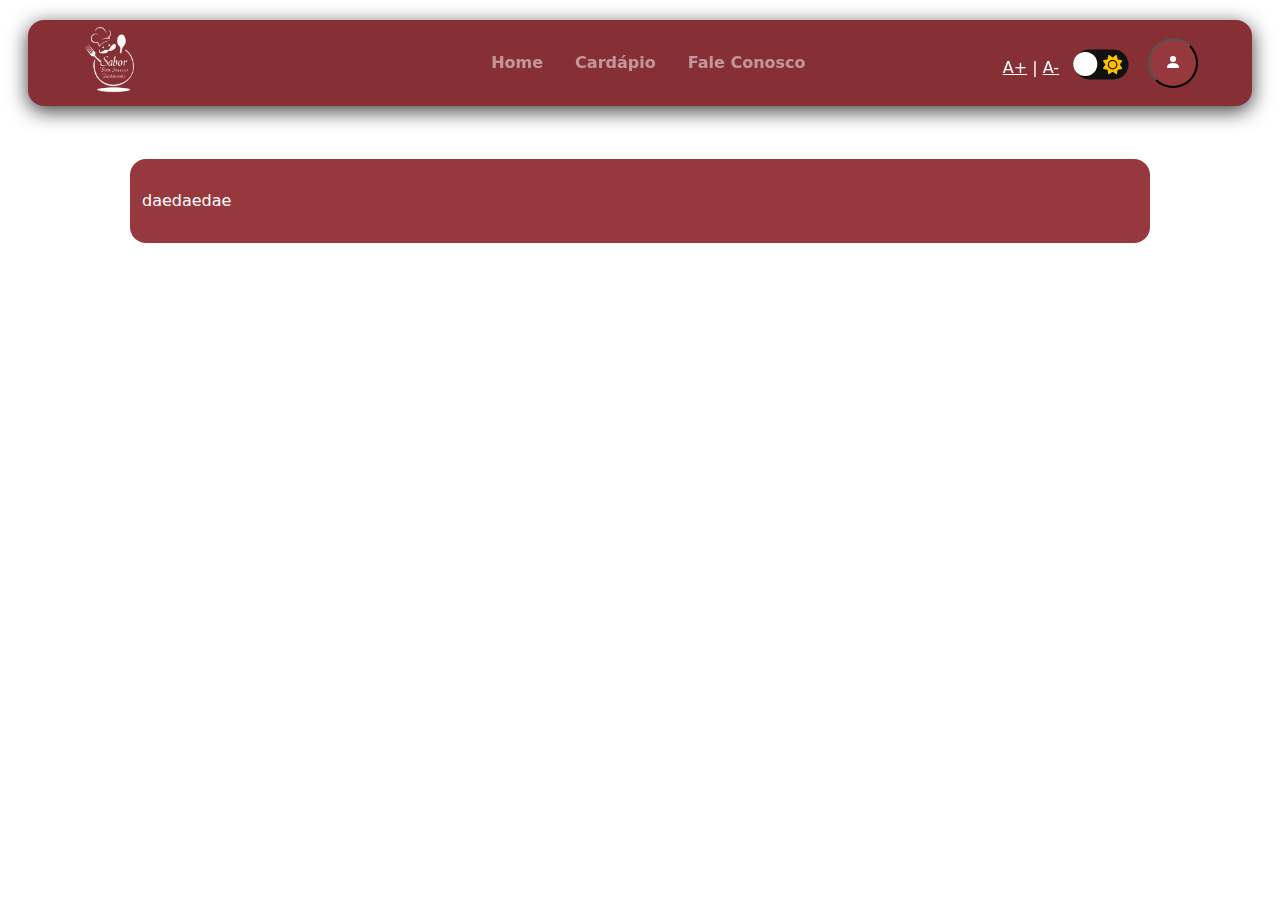
<file: admin.html>
<!--
    query copiada do projeto do jorge luiz
-->
<!--
    <?php

session_start();
if(!$_SESSION['admin']){
    header('Location:../login/login.php');
   
}



    require_once('../../conexao.php');
    $sql='SELECT * FROM usuarios JOIN acesso on usuarios.idAcesso = acesso.idAcesso WHERE usuarios.idAcesso=1';
    $row=mysqli_query($conexao,$sql);

?>

-->


<!DOCTYPE html>
<html lang="pt-BR">
<head>
    <meta charset="UTF-8">
    <meta name="viewport" content="width=device-width, initial-scale=1.0">
    <title>Admin</title>
    <link rel="stylesheet" href="css/style.css">
    <link rel="stylesheet" href="css/styleAdmin.css">

    <link rel="stylesheet" href="https://stackpath.bootstrapcdn.com/bootstrap/4.5.2/css/bootstrap.min.css">
    <link href="https://cdn.jsdelivr.net/npm/bootstrap@5.3.3/dist/css/bootstrap.min.css" rel="stylesheet"
        integrity="sha384-QWTKZyjpPEjISv5WaRU9OFeRpok6YctnYmDr5pNlyT2bRjXh0JMhjY6hW+ALEwIH" crossorigin="anonymous">
    <link href="css/style.css" rel="stylesheet">
    <link rel="stylesheet" href="https://cdnjs.cloudflare.com/ajax/libs/font-awesome/6.4.2/css/all.min.css">
    <link href="https://fonts.googleapis.com/icon?family=Material+Icons" rel="stylesheet">
</head>
<body>
    <div class="d-flex flex-column wrapper" >
        <!-- NAVBAR -->
        <nav class="navbar navbar-expand-lg navbar-dark fixed-top" id="menu_flutuante">
            <div class="container-fluid">
                <a class="navbar-brand" href="index.html">
                    <img src="img/logonavbar.png" class="logomenu" width="80px" alt="LOGO">
                </a>  
                <div class="bloco_central"></div> <!-- Bloco Branco -->
                <button class="navbar-toggler" type="button" data-bs-toggle="collapse" data-bs-target="#collapsibleNavbar">
                    <span class="navbar-toggler-icon"></span>
                </button>

                <!-- LINKS NAV BAR -->
                <div class="collapse navbar-collapse" id="collapsibleNavbar">
                    <ul class="navbar-nav justify-content-center flex-grow-1 ">
                        <li class="nav-item">
                            <a class="nav-link mx-lg-2 fw-bold" href="index.html">Home</a>
                        </li>
                        <li class="nav-item">
                            <a class="nav-link mx-lg-2 fw-bold" href="#">Cardápio</a>
                        </li>
                        <li class="nav-item">
                            <a class="nav-link mx-lg-2 fw-bold" href="contato.html">Fale Conosco</a>
                        </li>
                    </ul>
        
                    <div class="btn-container">
                        <span id="controle_zoom">
                            <a href="javascript:void(0);" id="btnAumentar">A+</a> | <a href="javascript:void(0);" id="btnDiminuir">A-</a>
                        </span>
                    </div>
        
                    <div class="dark-mod">
                        <input type="checkbox" class="checkbox" id="chk" />
                        <label class="label" for="chk">
                            <i class="fas fa-moon"></i>
                            <i class="fas fa-sun"></i>
                            <div class="ball"></div>
                        </label>
                    </div>

                    <!-- BOTÃO LOGADO -->
                    <div class="dropdown">
                        <button class="botaologado mx-4" type="button" data-bs-toggle="dropdown" role="button" aria-expanded="false">
                            <svg xmlns="http://www.w3.org/2000/svg" width="16" height="16" fill="currentColor" class="bi bi-person-fill" viewBox="0 0 16 16">
                                <path d="M3 14s-1 0-1-1 1-4 6-4 6 3 6 4-1 1-1 1zm5-6a3 3 0 1 0 0-6 3 3 0 0 0 0 6"/>
                            </svg>
                        </button>
                        <div class="dropdown-menu shadow w-220px">
                            <ul class="">
                                <li>
                                    <a class="dropdown-item" href="admin.html">
                                        <svg xmlns="http://www.w3.org/2000/svg" width="16" height="16" fill="currentColor" class="bi bi-graph-up" viewBox="0 0 16 16">
                                            <path fill-rule="evenodd" d="M0 0h1v15h15v1H0zm14.817 3.113a.5.5 0 0 1 .07.704l-4.5 5.5a.5.5 0 0 1-.74.037L7.06 6.767l-3.656 5.027a.5.5 0 0 1-.808-.588l4-5.5a.5.5 0 0 1 .758-.06l2.609 2.61 4.15-5.073a.5.5 0 0 1 .704-.07"/>
                                        </svg>
                                        <span class="ms-2">
                                            Dashboard
                                        </span>
                                    </a>
                                </li>

                                <li>
                                    <a class="dropdown-item" href="adminUsers.html">
                                        <svg xmlns="http://www.w3.org/2000/svg" width="16" height="16" fill="currentColor" class="bi bi-search" viewBox="0 0 16 16">
                                            <path d="M11.742 10.344a6.5 6.5 0 1 0-1.397 1.398h-.001q.044.06.098.115l3.85 3.85a1 1 0 0 0 1.415-1.414l-3.85-3.85a1 1 0 0 0-.115-.1zM12 6.5a5.5 5.5 0 1 1-11 0 5.5 5.5 0 0 1 11 0"/>
                                        </svg>
                                        <span class="ms-2">
                                            Consulta Usuário
                                        </span>
                                    </a>
                                </li>

                                <li>
                                    <a class="dropdown-item" href="adminLogs.html">
                                        <svg xmlns="http://www.w3.org/2000/svg" width="16" height="16" fill="currentColor" class="bi bi-hourglass-split" viewBox="0 0 16 16">
                                            <path d="M2.5 15a.5.5 0 1 1 0-1h1v-1a4.5 4.5 0 0 1 2.557-4.06c.29-.139.443-.377.443-.59v-.7c0-.213-.154-.451-.443-.59A4.5 4.5 0 0 1 3.5 3V2h-1a.5.5 0 0 1 0-1h11a.5.5 0 0 1 0 1h-1v1a4.5 4.5 0 0 1-2.557 4.06c-.29.139-.443.377-.443.59v.7c0 .213.154.451.443.59A4.5 4.5 0 0 1 12.5 13v1h1a.5.5 0 0 1 0 1zm2-13v1c0 .537.12 1.045.337 1.5h6.326c.216-.455.337-.963.337-1.5V2zm3 6.35c0 .701-.478 1.236-1.011 1.492A3.5 3.5 0 0 0 4.5 13s.866-1.299 3-1.48zm1 0v3.17c2.134.181 3 1.48 3 1.48a3.5 3.5 0 0 0-1.989-3.158C8.978 9.586 8.5 9.052 8.5 8.351z"/>
                                        </svg>
                                        <span class="ms-2">
                                            Log de Entradas
                                        </span>
                                    </a>
                                </li>
                                
                                <li>
                                    <hr class="dropdown-divider">
                                </li>

                                <li>
                                    <a class="dropdown-item" href="#">
                                        <svg xmlns="http://www.w3.org/2000/svg" width="16" height="16" fill="currentColor" class="bi bi-gear" viewBox="0 0 16 16">
                                            <path d="M8 4.754a3.246 3.246 0 1 0 0 6.492 3.246 3.246 0 0 0 0-6.492M5.754 8a2.246 2.246 0 1 1 4.492 0 2.246 2.246 0 0 1-4.492 0"/>
                                            <path d="M9.796 1.343c-.527-1.79-3.065-1.79-3.592 0l-.094.319a.873.873 0 0 1-1.255.52l-.292-.16c-1.64-.892-3.433.902-2.54 2.541l.159.292a.873.873 0 0 1-.52 1.255l-.319.094c-1.79.527-1.79 3.065 0 3.592l.319.094a.873.873 0 0 1 .52 1.255l-.16.292c-.892 1.64.901 3.434 2.541 2.54l.292-.159a.873.873 0 0 1 1.255.52l.094.319c.527 1.79 3.065 1.79 3.592 0l.094-.319a.873.873 0 0 1 1.255-.52l.292.16c1.64.893 3.434-.902 2.54-2.541l-.159-.292a.873.873 0 0 1 .52-1.255l.319-.094c1.79-.527 1.79-3.065 0-3.592l-.319-.094a.873.873 0 0 1-.52-1.255l.16-.292c.893-1.64-.902-3.433-2.541-2.54l-.292.159a.873.873 0 0 1-1.255-.52zm-2.633.283c.246-.835 1.428-.835 1.674 0l.094.319a1.873 1.873 0 0 0 2.693 1.115l.291-.16c.764-.415 1.6.42 1.184 1.185l-.159.292a1.873 1.873 0 0 0 1.116 2.692l.318.094c.835.246.835 1.428 0 1.674l-.319.094a1.873 1.873 0 0 0-1.115 2.693l.16.291c.415.764-.42 1.6-1.185 1.184l-.291-.159a1.873 1.873 0 0 0-2.693 1.116l-.094.318c-.246.835-1.428.835-1.674 0l-.094-.319a1.873 1.873 0 0 0-2.692-1.115l-.292.16c-.764.415-1.6-.42-1.184-1.185l.159-.291A1.873 1.873 0 0 0 1.945 8.93l-.319-.094c-.835-.246-.835-1.428 0-1.674l.319-.094A1.873 1.873 0 0 0 3.06 4.377l-.16-.292c-.415-.764.42-1.6 1.185-1.184l.292.159a1.873 1.873 0 0 0 2.692-1.115z"/>
                                        </svg>
                                        <span class="ms-2">
                                            Configurações
                                        </span>
                                    </a>
                                </li>

                                <li>
                                    <a class="dropdown-item" href="#" onclick="">
                                        <svg xmlns="http://www.w3.org/2000/svg" width="16" height="16" fill="currentColor" class="bi bi-x" viewBox="0 0 16 16">
                                            <path d="M4.646 4.646a.5.5 0 0 1 .708 0L8 7.293l2.646-2.647a.5.5 0 0 1 .708.708L8.707 8l2.647 2.646a.5.5 0 0 1-.708.708L8 8.707l-2.646 2.647a.5.5 0 0 1-.708-.708L7.293 8 4.646 5.354a.5.5 0 0 1 0-.708"/>
                                        </svg>
                                        <span class="ms-2">
                                            Sair
                                        </span>
                                    </a>
                                </li>
                            </ul>
                        </div>
                    </div>
                </div>
            </div>
        </nav>


        <main class="flex-fill">
            <div class="container mt-4">
                <div class="row justify-content-center mx-5">
                    <!-- MINI DASHBOARD DO ADMIN-->
                    <div class="dashboard">
                        daedaedae
                    </div>
                </div>

                
            </div>
        </main>
    </div>

    <script src="js/script.js"></script>
    <script src="https://cdn.jsdelivr.net/npm/@popperjs/core@2.11.8/dist/umd/popper.min.js" integrity="sha384-I7E8VVD/ismYTF4hNIPjVp/Zjvgyol6VFvRkX/vR+Vc4jQkC+hVqc2pM8ODewa9r" crossorigin="anonymous"></script>
    <script src="https://cdn.jsdelivr.net/npm/bootstrap@5.3.3/dist/js/bootstrap.min.js" integrity="sha384-0pUGZvbkm6XF6gxjEnlmuGrJXVbNuzT9qBBavbLwCsOGabYfZo0T0to5eqruptLy" crossorigin="anonymous"></script>
</body>
</html>
</file>
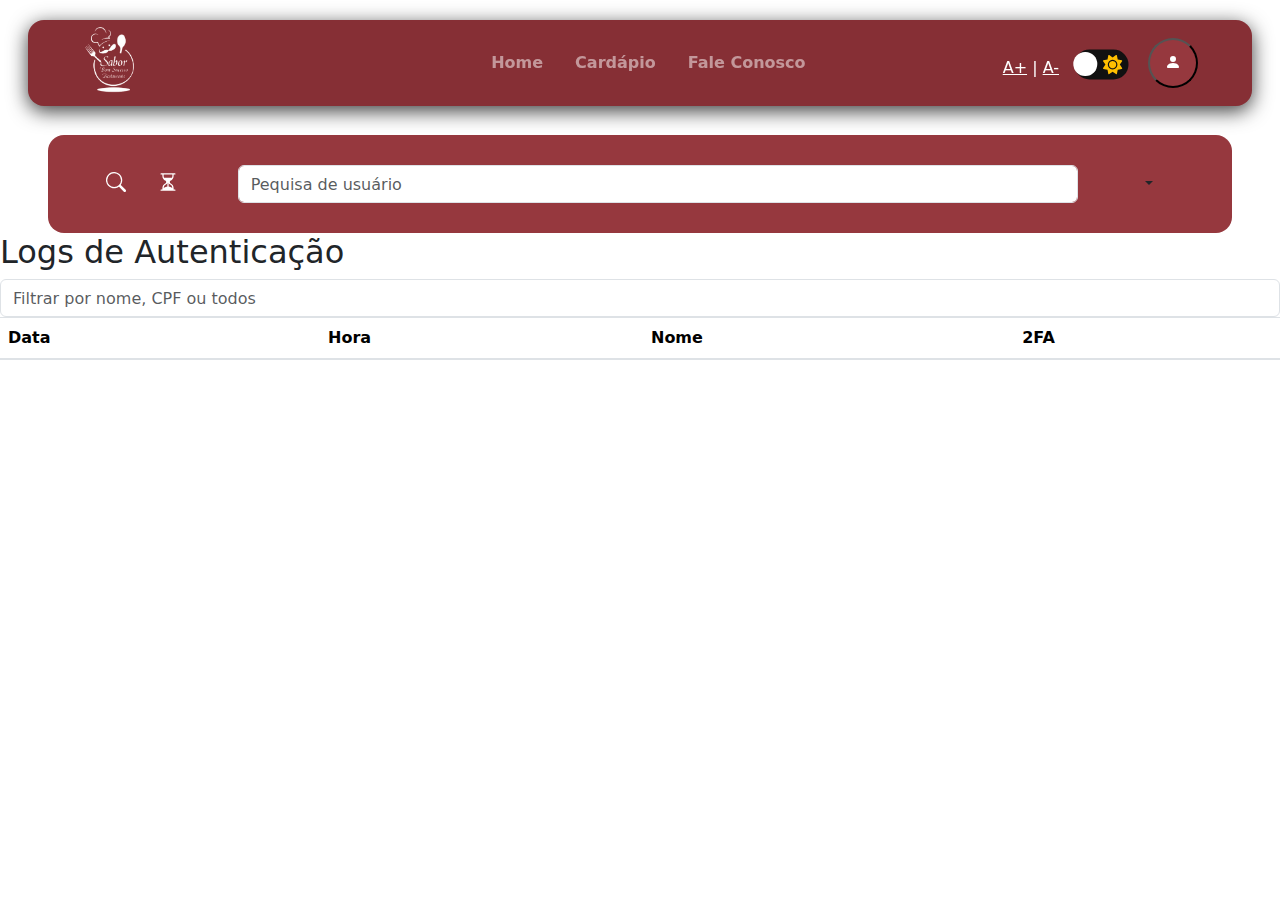
<file: adminLogs.html>
<!--
    query copiada do projeto do jorge luiz
-->
<!--
    <?php

session_start();
if(!$_SESSION['admin']){
    header('Location:../login/login.php');
   
}



    require_once('../../conexao.php');
    $sql='SELECT * FROM usuarios JOIN acesso on usuarios.idAcesso = acesso.idAcesso WHERE usuarios.idAcesso=1';
    $row=mysqli_query($conexao,$sql);

?>

-->


<!DOCTYPE html>
<html lang="pt-BR">
<head>
    <meta charset="UTF-8">
    <meta name="viewport" content="width=device-width, initial-scale=1.0">
    <title>Admin</title>
    <link rel="stylesheet" href="css/style.css">
    <link rel="stylesheet" href="css/styleAdmin.css">

    <link rel="stylesheet" href="https://stackpath.bootstrapcdn.com/bootstrap/4.5.2/css/bootstrap.min.css">
    <link href="https://cdn.jsdelivr.net/npm/bootstrap@5.3.3/dist/css/bootstrap.min.css" rel="stylesheet"
        integrity="sha384-QWTKZyjpPEjISv5WaRU9OFeRpok6YctnYmDr5pNlyT2bRjXh0JMhjY6hW+ALEwIH" crossorigin="anonymous">
    <link href="css/style.css" rel="stylesheet">
    <link rel="stylesheet" href="https://cdnjs.cloudflare.com/ajax/libs/font-awesome/6.4.2/css/all.min.css">
    <link href="https://fonts.googleapis.com/icon?family=Material+Icons" rel="stylesheet">
</head>
<body>
    <div class="d-flex flex-column wrapper" >
        <!-- NAVBAR -->
        <nav class="navbar navbar-expand-lg navbar-dark fixed-top" id="menu_flutuante">
            <div class="container-fluid">
                <a class="navbar-brand" href="index.html">
                    <img src="img/logonavbar.png" class="logomenu" width="80px" alt="LOGO">
                </a>  
                <div class="bloco_central"></div> <!-- Bloco Branco -->
                <button class="navbar-toggler" type="button" data-bs-toggle="collapse" data-bs-target="#collapsibleNavbar">
                    <span class="navbar-toggler-icon"></span>
                </button>

                <!-- LINKS NAV BAR -->
                <div class="collapse navbar-collapse" id="collapsibleNavbar">
                    <ul class="navbar-nav justify-content-center flex-grow-1 ">
                        <li class="nav-item">
                            <a class="nav-link mx-lg-2 fw-bold" href="index.html">Home</a>
                        </li>
                        <li class="nav-item">
                            <a class="nav-link mx-lg-2 fw-bold" href="#">Cardápio</a>
                        </li>
                        <li class="nav-item">
                            <a class="nav-link mx-lg-2 fw-bold" href="contato.html">Fale Conosco</a>
                        </li>
                    </ul>
        
                    <div class="btn-container">
                        <span id="controle_zoom">
                            <a href="javascript:void(0);" id="btnAumentar">A+</a> | <a href="javascript:void(0);" id="btnDiminuir">A-</a>
                        </span>
                    </div>
        
                    <div class="dark-mod">
                        <input type="checkbox" class="checkbox" id="chk" />
                        <label class="label" for="chk">
                            <i class="fas fa-moon"></i>
                            <i class="fas fa-sun"></i>
                            <div class="ball"></div>
                        </label>
                    </div>

                    <!-- BOTÃO LOGADO -->
                    <div class="dropdown">
                        <button class="botaologado mx-4" type="button" data-bs-toggle="dropdown" role="button" aria-expanded="false">
                            <svg xmlns="http://www.w3.org/2000/svg" width="16" height="16" fill="currentColor" class="bi bi-person-fill" viewBox="0 0 16 16">
                                <path d="M3 14s-1 0-1-1 1-4 6-4 6 3 6 4-1 1-1 1zm5-6a3 3 0 1 0 0-6 3 3 0 0 0 0 6"/>
                            </svg>
                        </button>
                        <div class="dropdown-menu shadow w-220px">
                            <ul class="">
                                <li>
                                    <a class="dropdown-item" href="admin.html">
                                        <svg xmlns="http://www.w3.org/2000/svg" width="16" height="16" fill="currentColor" class="bi bi-graph-up" viewBox="0 0 16 16">
                                            <path fill-rule="evenodd" d="M0 0h1v15h15v1H0zm14.817 3.113a.5.5 0 0 1 .07.704l-4.5 5.5a.5.5 0 0 1-.74.037L7.06 6.767l-3.656 5.027a.5.5 0 0 1-.808-.588l4-5.5a.5.5 0 0 1 .758-.06l2.609 2.61 4.15-5.073a.5.5 0 0 1 .704-.07"/>
                                        </svg>
                                        <span class="ms-2">
                                            Dashboard
                                        </span>
                                    </a>
                                </li>

                                <li>
                                    <a class="dropdown-item" href="adminUsers.html">
                                        <svg xmlns="http://www.w3.org/2000/svg" width="16" height="16" fill="currentColor" class="bi bi-search" viewBox="0 0 16 16">
                                            <path d="M11.742 10.344a6.5 6.5 0 1 0-1.397 1.398h-.001q.044.06.098.115l3.85 3.85a1 1 0 0 0 1.415-1.414l-3.85-3.85a1 1 0 0 0-.115-.1zM12 6.5a5.5 5.5 0 1 1-11 0 5.5 5.5 0 0 1 11 0"/>
                                        </svg>
                                        <span class="ms-2">
                                            Consulta Usuário
                                        </span>
                                    </a>
                                </li>

                                <li>
                                    <a class="dropdown-item" href="adminLogs.html">
                                        <svg xmlns="http://www.w3.org/2000/svg" width="16" height="16" fill="currentColor" class="bi bi-hourglass-split" viewBox="0 0 16 16">
                                            <path d="M2.5 15a.5.5 0 1 1 0-1h1v-1a4.5 4.5 0 0 1 2.557-4.06c.29-.139.443-.377.443-.59v-.7c0-.213-.154-.451-.443-.59A4.5 4.5 0 0 1 3.5 3V2h-1a.5.5 0 0 1 0-1h11a.5.5 0 0 1 0 1h-1v1a4.5 4.5 0 0 1-2.557 4.06c-.29.139-.443.377-.443.59v.7c0 .213.154.451.443.59A4.5 4.5 0 0 1 12.5 13v1h1a.5.5 0 0 1 0 1zm2-13v1c0 .537.12 1.045.337 1.5h6.326c.216-.455.337-.963.337-1.5V2zm3 6.35c0 .701-.478 1.236-1.011 1.492A3.5 3.5 0 0 0 4.5 13s.866-1.299 3-1.48zm1 0v3.17c2.134.181 3 1.48 3 1.48a3.5 3.5 0 0 0-1.989-3.158C8.978 9.586 8.5 9.052 8.5 8.351z"/>
                                        </svg>
                                        <span class="ms-2">
                                            Log de Entradas
                                        </span>
                                    </a>
                                </li>
                                
                                <li>
                                    <hr class="dropdown-divider">
                                </li>

                                <li>
                                    <a class="dropdown-item" href="#">
                                        <svg xmlns="http://www.w3.org/2000/svg" width="16" height="16" fill="currentColor" class="bi bi-gear" viewBox="0 0 16 16">
                                            <path d="M8 4.754a3.246 3.246 0 1 0 0 6.492 3.246 3.246 0 0 0 0-6.492M5.754 8a2.246 2.246 0 1 1 4.492 0 2.246 2.246 0 0 1-4.492 0"/>
                                            <path d="M9.796 1.343c-.527-1.79-3.065-1.79-3.592 0l-.094.319a.873.873 0 0 1-1.255.52l-.292-.16c-1.64-.892-3.433.902-2.54 2.541l.159.292a.873.873 0 0 1-.52 1.255l-.319.094c-1.79.527-1.79 3.065 0 3.592l.319.094a.873.873 0 0 1 .52 1.255l-.16.292c-.892 1.64.901 3.434 2.541 2.54l.292-.159a.873.873 0 0 1 1.255.52l.094.319c.527 1.79 3.065 1.79 3.592 0l.094-.319a.873.873 0 0 1 1.255-.52l.292.16c1.64.893 3.434-.902 2.54-2.541l-.159-.292a.873.873 0 0 1 .52-1.255l.319-.094c1.79-.527 1.79-3.065 0-3.592l-.319-.094a.873.873 0 0 1-.52-1.255l.16-.292c.893-1.64-.902-3.433-2.541-2.54l-.292.159a.873.873 0 0 1-1.255-.52zm-2.633.283c.246-.835 1.428-.835 1.674 0l.094.319a1.873 1.873 0 0 0 2.693 1.115l.291-.16c.764-.415 1.6.42 1.184 1.185l-.159.292a1.873 1.873 0 0 0 1.116 2.692l.318.094c.835.246.835 1.428 0 1.674l-.319.094a1.873 1.873 0 0 0-1.115 2.693l.16.291c.415.764-.42 1.6-1.185 1.184l-.291-.159a1.873 1.873 0 0 0-2.693 1.116l-.094.318c-.246.835-1.428.835-1.674 0l-.094-.319a1.873 1.873 0 0 0-2.692-1.115l-.292.16c-.764.415-1.6-.42-1.184-1.185l.159-.291A1.873 1.873 0 0 0 1.945 8.93l-.319-.094c-.835-.246-.835-1.428 0-1.674l.319-.094A1.873 1.873 0 0 0 3.06 4.377l-.16-.292c-.415-.764.42-1.6 1.185-1.184l.292.159a1.873 1.873 0 0 0 2.692-1.115z"/>
                                        </svg>
                                        <span class="ms-2">
                                            Configurações
                                        </span>
                                    </a>
                                </li>

                                <li>
                                    <a class="dropdown-item" href="#" onclick="">
                                        <svg xmlns="http://www.w3.org/2000/svg" width="16" height="16" fill="currentColor" class="bi bi-x" viewBox="0 0 16 16">
                                            <path d="M4.646 4.646a.5.5 0 0 1 .708 0L8 7.293l2.646-2.647a.5.5 0 0 1 .708.708L8.707 8l2.647 2.646a.5.5 0 0 1-.708.708L8 8.707l-2.646 2.647a.5.5 0 0 1-.708-.708L7.293 8 4.646 5.354a.5.5 0 0 1 0-.708"/>
                                        </svg>
                                        <span class="ms-2">
                                            Sair
                                        </span>
                                    </a>
                                </li>
                            </ul>
                        </div>
                    </div>
                </div>
            </div>
        </nav>


        <main class="flex-fill">
                            <!-- MINI DASHBOARD DO ADMIN-->
                            <div class="row mx-5 dashboard">
                                <div class="row">
                                    <div class="col-1">
                                        <div class="d-flex flex-row">
                                            <a class="mx-3 mt-1" href="adminUsers.html">
                                                <svg xmlns="http://www.w3.org/2000/svg" width="20" height="20" fill="white" class="bi bi-search" viewBox="0 0 16 16">
                                                    <path d="M11.742 10.344a6.5 6.5 0 1 0-1.397 1.398h-.001q.044.06.098.115l3.85 3.85a1 1 0 0 0 1.415-1.414l-3.85-3.85a1 1 0 0 0-.115-.1zM12 6.5a5.5 5.5 0 1 1-11 0 5.5 5.5 0 0 1 11 0"/>
                                                </svg>
                                            </a>
                                            <a class="mx-3 mt-1" href="adminLogs.html">
                                                <svg xmlns="http://www.w3.org/2000/svg" width="20" height="20" fill="white" class="bi bi-hourglass-split" viewBox="0 0 16 16">
                                                    <path d="M2.5 15a.5.5 0 1 1 0-1h1v-1a4.5 4.5 0 0 1 2.557-4.06c.29-.139.443-.377.443-.59v-.7c0-.213-.154-.451-.443-.59A4.5 4.5 0 0 1 3.5 3V2h-1a.5.5 0 0 1 0-1h11a.5.5 0 0 1 0 1h-1v1a4.5 4.5 0 0 1-2.557 4.06c-.29.139-.443.377-.443.59v.7c0 .213.154.451.443.59A4.5 4.5 0 0 1 12.5 13v1h1a.5.5 0 0 1 0 1zm2-13v1c0 .537.12 1.045.337 1.5h6.326c.216-.455.337-.963.337-1.5V2zm3 6.35c0 .701-.478 1.236-1.011 1.492A3.5 3.5 0 0 0 4.5 13s.866-1.299 3-1.48zm1 0v3.17c2.134.181 3 1.48 3 1.48a3.5 3.5 0 0 0-1.989-3.158C8.978 9.586 8.5 9.052 8.5 8.351z"/>
                                                </svg>
                                            </a>
                                        </div>
                                    </div>
                                    
                                    <div class="col-10">
                                        <!--  BARRA DE PESQUISA  -->
                                        <form class="px-2" method="GET" action="search.php">
                                            <div class="card-body row no-gutters align-items-center ms-5">
                                                <div class="col-md">
                                                    <input class="form-control form-control-borderless" type="search" id="search" name="search" placeholder="Pequisa de usuário">
                                                </div>
                                            </div>
                                        </form>
                                    </div>
                                    
                                    <div class="col-1">
                                        <button class="btn dropdown-toggle float-end" type="button" data-bs-toggle="collapse" data-bs-target="#info" aria-expanded="false" aria-controls="collapseExample"></button>
                                    </div>
                                </div>
            
                                <div class="row collapse mt-4" id="info">
                                    <div class="col-3">
                                        <div class="card border-light" style="max-width: 18rem;">
                                            <div class="card-header">Faturamento do dia</div>
                                            <div class="card-body">
                                            <h5 class="card-title">R$21.756,80</h5>
                                            <p class="card-text"></p>
                                            </div>
                                        </div>
                                    </div>
                                    <div class="col-3">
                                        <div class="card border-light" style="max-width: 18rem;">
                                            <div class="card-header">Total de acessos</div>
                                            <div class="card-body">
                                            <h5 class="card-title">56</h5>
                                            <p class="card-text"></p>
                                            </div>
                                        </div>
                                    </div>
                                        
                                    <div class="col-3">
                                        <div class="card border-light" style="max-width: 18rem;">
                                            <div class="card-header">Usuários online</div>
                                            <div class="card-body">
                                            <h5 class="card-title">1</h5>
                                            <p class="card-text"></p>
                                            </div>
                                        </div>
                                    </div>
            
                                    <div class="col-3">
                                        <div class="card border-light" style="max-width: 18rem;">
                                            <div class="card-header">Usuários cadastrados</div>
                                            <div class="card-body">
                                            <h5 class="card-title">6</h5>
                                            <p class="card-text"></p>
                                            </div>
                                        </div>
                                    </div>
                                </div>
                            </div>
            <div id="logs-autenticacao" class="">
                <h2>Logs de Autenticação</h2>
                <input type="text" id="search-log" class="form-control" placeholder="Filtrar por nome, CPF ou todos">
                <div id="log-table-container" class="table-responsive">
                    <!-- Tabela de logs será inserida aqui -->
                    <table id="log-table" class="table table-striped">
                        <thead>
                            <tr>
                                <th>Data</th>
                                <th>Hora</th>
                                <th>Nome</th>
                                <th>2FA</th>
                            </tr>
                        </thead>
                        <tbody id="log-table-body"></tbody>
                    </table>
                </div>
            </div>
        </main>

    </div>

    <script src="js/script.js"></script>
    <script src="https://cdn.jsdelivr.net/npm/@popperjs/core@2.11.8/dist/umd/popper.min.js" integrity="sha384-I7E8VVD/ismYTF4hNIPjVp/Zjvgyol6VFvRkX/vR+Vc4jQkC+hVqc2pM8ODewa9r" crossorigin="anonymous"></script>
    <script src="https://cdn.jsdelivr.net/npm/bootstrap@5.3.3/dist/js/bootstrap.min.js" integrity="sha384-0pUGZvbkm6XF6gxjEnlmuGrJXVbNuzT9qBBavbLwCsOGabYfZo0T0to5eqruptLy" crossorigin="anonymous"></script>
</body>
</html>
</file>
<file: css/style.css>
*{
    padding: 0;
    margin: 0;
    box-sizing: border-box;
}

/**DECORAÇÃO DA BARRA DE MENU**/


.navbar{
    background-color: #862F35;
    margin-top: 20px;
    margin-left: 28px;
    margin-right: 28px;
    border-radius: 16px;
    box-shadow: 0px 5px 20px rgba(0, 0, 0, 0.774); /**Tras sombra ao navbar**/
    padding: 18px;
    transition: all 0.4s ease; /* transição suave */
}

/**bloco para ajudar a centralizar o navbar**/
.bloco_central{
    height: 3px;
    padding: 20px 110px;
    background-color: transparent;
}

/**DECORAÇÃO BOTÃO LOGIN**/

.botaologin{

    background-color: #96383e;
    color: #fff;
    font-size: 14px;
    padding: 12.5px 30px;
    border-radius: 10px;
    text-decoration: none;
    transition: 0.5s ease-in-out;

}

.botaologin:hover{
    background-color: #491d20;
}

/**CORES E TAMANHO OS BOTOTES DO MENU**/

.nav-link{
    color: #fff;
    font-weight: 500;
    position: relative;
}

/**CORES COM O MOUSE EM CIMA**/

.nav-link:hover, .nav-link.active{
    color: #ffffff;
}


/** Tela bem pequena **/
.navbar-toggler{
    margin-left: -60px;
    margin-right: -20px;
}   

/**DECORAÇÃO DO UNDERLINE DOS LINKS DO MENU**/

@media (min-width: 985px) {
    


    .nav-link::before{
        content: "";
        position: absolute;
        bottom: 0;
        left: 50%;
        transform: translateX(-50%);
        width: 100%;
        height: 2px;
        background-color: #ffffff;
        visibility: hidden;
        transition: 0.1s ease-in-out;
    }

    .nav-link:hover:before, .nav-link.active::before{
        width: 100%;
        visibility: visible;
    }
}

.logomenu{
    margin-left: 15px;
    position: absolute; /* Torna o logo posicionado absolutamente dentro do navbar */
    top: 0%; /* Alinha o topo do logo ao centro verticalmente */

}
/* media screen para modo celular e tablet com menu hamburguer*/
@media (min-width: 300px) and (max-width: 991px) {

    .navbar-toggler-icon{

        margin-bottom: 0px;
    }


    .faleconosco{
        margin-bottom: 0px;


    }
    
    .label{
        margin-bottom: 32px;
        margin-left: 10px;
    }

    .btn-container{
        margin-left: 1px;
        margin-bottom: 1px;

    }

   
}   


/*dark mod*/
body.dark {
    background: #292c35;
}

.checkbox {
    opacity: 0;
    position: absolute;
}

.label {
    background-color: #111;
    border-radius: 50px;
    cursor: pointer;
    display: flex;
    justify-content: space-between;
    align-items: center;
    

    margin-top: 10px;
    padding: 5px;
    position: relative;
    height: 25px;
    width: 45px;
    transform: scale(1.2);

}


.label .ball {
    background-color: #fff;
    border-radius: 50%;
    position: absolute;
    top: 2px;
    left: -0.6px;
    height: 20px;
    width: 19.5px;
    transform: translateX(0px);
}

.checkbox:checked+.label .ball {
    transform: translateX(24px);
}

.fa-moon {
    color: #ffffff;
}

.fa-sun {
    color: #FFBF00;
}

/*font mais e menos*/
.btn-container {
    color: #fff;
    text-decoration:none ;
    margin-top: 9px;
    position: relative;
    margin-right: 20px;
}

#btnAumentar{
    color: #fff;
}

#btnDiminuir{
    color: #fff;
}


/* Bloco para proteção de vazamento de conteúdo */
.bloco_protecao {
    position: fixed; /* Fixa o bloco na tela */
    width: 100%; /* Ocupa toda a largura da tela */
    height: 20px; /* define a altura */
    background-color: #fff; 
}
/* Ajuste conforme a altura da barra de navegação */

main {
    margin-top: 135px; 
}


/*------------------Footer-----------------------------*/

/*isso deixa o footer sempre no fundo sem precisar de conteudo para empurrar ele*/
.wrapper {
    min-height: 100vh;
}

.about-footer {
    display: flex;
    flex-direction: column;
    text-align: justify;

}
.about-footer img{
    width: 150px;
}
.footer{
    padding-top: 35px;
}
.social-midia-footer a {
    margin-left: 10px;
    color: white;
}
.social-midia-footer a:hover {
    color: #862F35;
}
.info-footer a{
 text-decoration: none;
}
.info-footer li{
 list-style: none;
}
.info-footer li a {
    color: white;
}
.info-footer ul li a {
    transition: all 0.3s ease;
}

.info-footer li a:hover{
    color: #862F35;
    padding-left: 8px;
}
.info-footer ul li {
    margin-left: 38% !important;
    text-align: justify;
}
@media (max-width: 767.98px) { 
    .info-footer ul li {
        margin-left: 0 !important;
    }
    .info-footer ul h4 {
        text-align: left;
    }
    .media{
        margin-left: -30px;
    }
}
@media (min-width: 768px) and (max-width: 1025px) { 
    .info-footer ul h4 {
        margin-left: 35%;
    }
 }
 @media (min-width: 1025px) and (max-width: 1113px) { 
    .info-footer ul h4 {
        margin-left: 30%;
    }
 }
 @media (min-width: 1113px) and (max-width: 1399px) { 
    .info-footer ul h4 {
        margin-left: 18%;
    }
 }
 @media (min-width: 1400px) and (max-width: 1629px) { 
    .info-footer ul h4 {
        margin-left: 10%;
    }
 }

/* Definição das cores do icone */

.material-icons.md-17 { font-size: 17px; }


/*muda a cor da ancora*/

.endereco_cor{
    color: white;
}


/*muda a cor da ancora quando o mouse passa por cima*/
.endereco_cor:hover{
    color: #862F35;
    transition: all 0.3s ease;

}






    /*--------------------------------CONTATO---------------------------------*/

    

/*Personalização do formulario*/

.container_formulario {
    max-width: 500px;
    margin-top: 15px;
    margin-right: auto;
    margin-left: -5px;
    background-color: #862F35; 
    padding: 30px;
    border-radius: 16px;
}

.container_informativo {
    max-width: 500px;
    margin-top: 15px;
    margin-right: -5px;
    margin-left: auto;
    background-color: #862F35; 
    padding: 30px;
    border-radius: 16px;
}

.texto_formulario{
    color: #fff;
}


.botao_formulario{
    background-color: #96383e;
    color: #fff;
    font-size: 14px;
    padding: 10px 30px;
    border-radius: 10px;
    text-decoration: none;
    transition: 0.5s ease-in-out;
}

.botao_formulario:hover{
    background-color: #491d20;
    color: #fff;

}

.texto_justificado_formulario{
    text-align: justify;
    color: #fff;
  }
</file>
<file: css/styleAdmin.css>
/* style da section de mini dashboard*/
.dashboard {
    background-color: #96383e;
    padding: 30px;
    border-radius: 16px;
    color: #fff;
}

/* style do botão logado*/
.botaologado{
    background-color: #96383e;
    color: #fff;
    padding: 9px 15px 13px 15px;
    border-radius: 50%;
    text-decoration: none;
}

/* style do menu suspenso do usuario*/
.dropdown-menu {
    list-style-type: none !important;
    background-color: #96383e ;
    color: #fff ;
}

.dropdown-menu ul {
    list-style-type: none;
    padding-left: 0 !important;
}

/* importante para alterar o bootstrap padrão e posicionar o menu suspenso*/
.dropdown-menu[data-bs-popper] {
    top: 138% !important;
    left: -100% !important;
}
</file>
